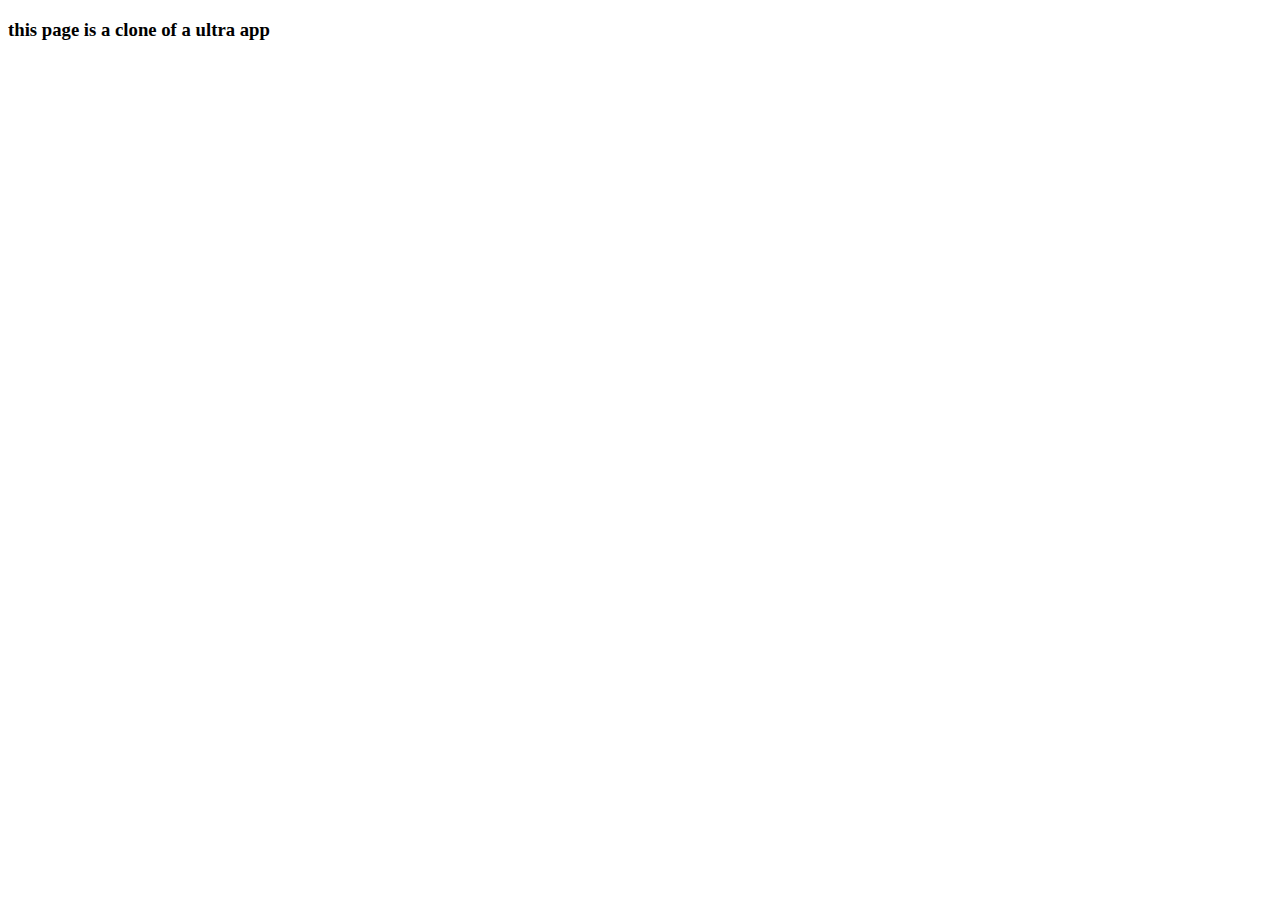
<file: discription.html>
<!DOCTYPE html>
<html lang="en">
<head>
    <meta charset="UTF-8">
    <meta name="viewport" content="width=device-width, initial-scale=1.0">
    <title>Document</title>
</head>
<body>
    <h3> this page is a clone of a ultra app</h3>
</body>
</html>
</file>
